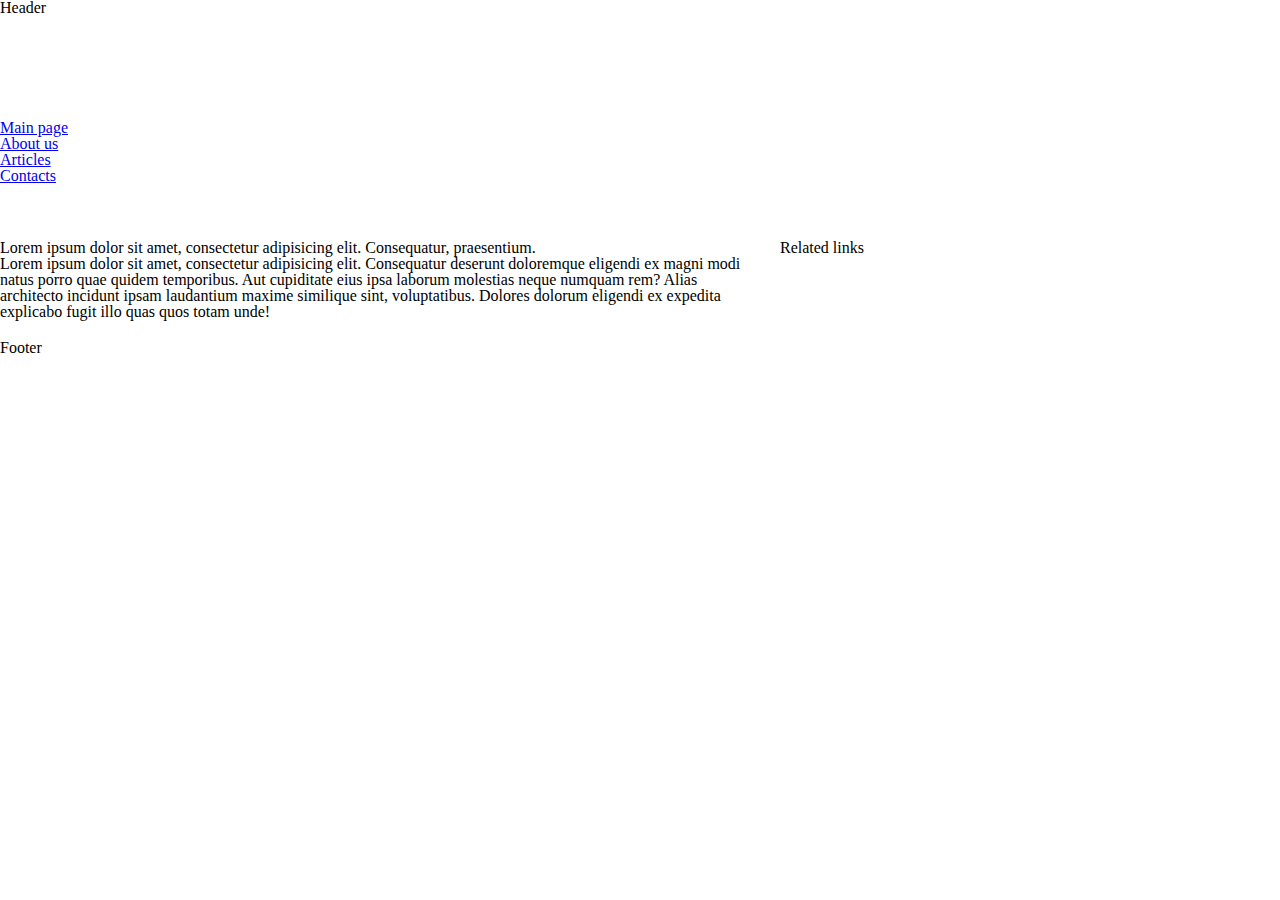
<file: grid/index.html>
<!DOCTYPE html>
<html lang="ru">
<head>
    <!--<base href="/" />-->
    <meta charset="UTF-8">
    <meta http-equiv="X-UA-Compatible" content="IE=edge">
    <meta name="viewport" content="width=device-width, initial-scale=1">
    <title>Title</title>
    <meta name="description" content="">
    <link rel="stylesheet" href="css/styles.css">
    <!-- Global site tag (gtag.js) - Google Analytics -->
    <script async src="https://www.googletagmanager.com/gtag/js?id=UA-1451854-47"></script>
    <script>
        window.dataLayer = window.dataLayer || [];

        function gtag() {
            dataLayer.push(arguments);
        }

        gtag('js', new Date());

        gtag('config', 'UA-0000000-00');
    </script>
</head>
<body>
<div class="grid grid-container">
    <header class="grid-header">Header</header>
    <nav class="grid-navigation">
        <ul class="nav-wrapper">
            <li class="nav-item"><a class="nav-link" href="#">Main page</a></li>
            <li class="nav-ite"><a class="nav-link" href="#">About us</a></li>
            <li class="nav-item"><a class="nav-link" href="#">Articles</a></li>
            <li class="nav-item"><a class="nav-link" href="#">Contacts</a></li>
        </ul>
    </nav>
    <main class="grid-main">
       <section>
           <article>
               <h1>Lorem ipsum dolor sit amet, consectetur adipisicing elit. Consequatur, praesentium.</h1>
               <p>Lorem ipsum dolor sit amet, consectetur adipisicing elit. Consequatur deserunt doloremque eligendi ex
                   magni modi natus porro quae quidem temporibus. Aut cupiditate eius ipsa laborum molestias neque numquam
                   rem? Alias architecto incidunt ipsam laudantium maxime similique sint, voluptatibus. Dolores dolorum
                   eligendi ex expedita explicabo fugit illo quas quos totam unde!</p>
           </article>
       </section>
    </main>
    <aside class="grid-aside">Related links</aside>
    <footer class="grid-footer">Footer</footer>
</div>
</body>
</html>
</file>
<file: grid/css/styles.css>
/* http://meyerweb.com/eric/tools/css/reset/
   v2.0 | 20110126
   License: none (public domain)
*/
html, body, div, span, applet, object, iframe,
h1, h2, h3, h4, h5, h6, p, blockquote, pre,
a, abbr, acronym, address, big, cite, code,
del, dfn, em, img, ins, kbd, q, s, samp,
small, strike, strong, sub, sup, tt, var,
b, u, i, center,
dl, dt, dd, ol, ul, li,
fieldset, form, label, legend,
table, caption, tbody, tfoot, thead, tr, th, td,
article, aside, canvas, details, embed,
figure, figcaption, footer, header, hgroup,
menu, nav, output, ruby, section, summary,
time, mark, audio, video {
  margin: 0;
  padding: 0;
  border: 0;
  font-size: 100%;
  font: inherit;
  vertical-align: baseline; }

/* HTML5 display-role reset for older browsers */
article, aside, details, figcaption, figure,
footer, header, hgroup, menu, nav, section {
  display: block; }

body {
  line-height: 1; }

ol, ul {
  list-style: none; }

blockquote, q {
  quotes: none; }

blockquote:before, blockquote:after,
q:before, q:after {
  content: '';
  content: none; }

table {
  border-collapse: collapse;
  border-spacing: 0; }

/* apply a natural box layout model to all elements, but allowing components to change */
html {
  box-sizing: border-box; }

*, *:before, *:after {
  box-sizing: inherit; }

.m-t-5 {
  margin-top: 5px !important; }

.p-t-5 {
  padding-top: 5px !important; }

.m-b-5 {
  margin-bottom: 5px !important; }

.p-b-5 {
  padding-bottom: 5px !important; }

.m-l-5 {
  margin-left: 5px !important; }

.p-l-5 {
  padding-left: 5px !important; }

.m-r-5 {
  margin-right: 5px !important; }

.p-r-5 {
  padding-right: 5px !important; }

.m-t-10 {
  margin-top: 10px !important; }

.p-t-10 {
  padding-top: 10px !important; }

.m-b-10 {
  margin-bottom: 10px !important; }

.p-b-10 {
  padding-bottom: 10px !important; }

.m-l-10 {
  margin-left: 10px !important; }

.p-l-10 {
  padding-left: 10px !important; }

.m-r-10 {
  margin-right: 10px !important; }

.p-r-10 {
  padding-right: 10px !important; }

.m-t-15 {
  margin-top: 15px !important; }

.p-t-15 {
  padding-top: 15px !important; }

.m-b-15 {
  margin-bottom: 15px !important; }

.p-b-15 {
  padding-bottom: 15px !important; }

.m-l-15 {
  margin-left: 15px !important; }

.p-l-15 {
  padding-left: 15px !important; }

.m-r-15 {
  margin-right: 15px !important; }

.p-r-15 {
  padding-right: 15px !important; }

.m-t-20 {
  margin-top: 20px !important; }

.p-t-20 {
  padding-top: 20px !important; }

.m-b-20 {
  margin-bottom: 20px !important; }

.p-b-20 {
  padding-bottom: 20px !important; }

.m-l-20 {
  margin-left: 20px !important; }

.p-l-20 {
  padding-left: 20px !important; }

.m-r-20 {
  margin-right: 20px !important; }

.p-r-20 {
  padding-right: 20px !important; }

.m-t-25 {
  margin-top: 25px !important; }

.p-t-25 {
  padding-top: 25px !important; }

.m-b-25 {
  margin-bottom: 25px !important; }

.p-b-25 {
  padding-bottom: 25px !important; }

.m-l-25 {
  margin-left: 25px !important; }

.p-l-25 {
  padding-left: 25px !important; }

.m-r-25 {
  margin-right: 25px !important; }

.p-r-25 {
  padding-right: 25px !important; }

.m-t-30 {
  margin-top: 30px !important; }

.p-t-30 {
  padding-top: 30px !important; }

.m-b-30 {
  margin-bottom: 30px !important; }

.p-b-30 {
  padding-bottom: 30px !important; }

.m-l-30 {
  margin-left: 30px !important; }

.p-l-30 {
  padding-left: 30px !important; }

.m-r-30 {
  margin-right: 30px !important; }

.p-r-30 {
  padding-right: 30px !important; }

.m-t-35 {
  margin-top: 35px !important; }

.p-t-35 {
  padding-top: 35px !important; }

.m-b-35 {
  margin-bottom: 35px !important; }

.p-b-35 {
  padding-bottom: 35px !important; }

.m-l-35 {
  margin-left: 35px !important; }

.p-l-35 {
  padding-left: 35px !important; }

.m-r-35 {
  margin-right: 35px !important; }

.p-r-35 {
  padding-right: 35px !important; }

.m-t-40 {
  margin-top: 40px !important; }

.p-t-40 {
  padding-top: 40px !important; }

.m-b-40 {
  margin-bottom: 40px !important; }

.p-b-40 {
  padding-bottom: 40px !important; }

.m-l-40 {
  margin-left: 40px !important; }

.p-l-40 {
  padding-left: 40px !important; }

.m-r-40 {
  margin-right: 40px !important; }

.p-r-40 {
  padding-right: 40px !important; }

.m-t-45 {
  margin-top: 45px !important; }

.p-t-45 {
  padding-top: 45px !important; }

.m-b-45 {
  margin-bottom: 45px !important; }

.p-b-45 {
  padding-bottom: 45px !important; }

.m-l-45 {
  margin-left: 45px !important; }

.p-l-45 {
  padding-left: 45px !important; }

.m-r-45 {
  margin-right: 45px !important; }

.p-r-45 {
  padding-right: 45px !important; }

.m-t-50 {
  margin-top: 50px !important; }

.p-t-50 {
  padding-top: 50px !important; }

.m-b-50 {
  margin-bottom: 50px !important; }

.p-b-50 {
  padding-bottom: 50px !important; }

.m-l-50 {
  margin-left: 50px !important; }

.p-l-50 {
  padding-left: 50px !important; }

.m-r-50 {
  margin-right: 50px !important; }

.p-r-50 {
  padding-right: 50px !important; }

.m-t-75 {
  margin-top: 75px !important; }

.p-t-75 {
  padding-top: 75px !important; }

.m-b-75 {
  margin-bottom: 75px !important; }

.p-b-75 {
  padding-bottom: 75px !important; }

.m-l-75 {
  margin-left: 75px !important; }

.p-l-75 {
  padding-left: 75px !important; }

.m-r-75 {
  margin-right: 75px !important; }

.p-r-75 {
  padding-right: 75px !important; }

.m-t-100 {
  margin-top: 100px !important; }

.p-t-100 {
  padding-top: 100px !important; }

.m-b-100 {
  margin-bottom: 100px !important; }

.p-b-100 {
  padding-bottom: 100px !important; }

.m-l-100 {
  margin-left: 100px !important; }

.p-l-100 {
  padding-left: 100px !important; }

.m-r-100 {
  margin-right: 100px !important; }

.p-r-100 {
  padding-right: 100px !important; }

table {
  max-width: 100%;
  border: 1px solid #555; }

tr:nth-child(odd) {
  background-color: #eee; }

th {
  background-color: #555;
  color: #fff; }

th,
td {
  text-align: left;
  padding: 0.5em 1em; }

.grid {
  display: grid;
  grid-column-gap: 20px;
  grid-row-gap: 20px; }
  .grid-container {
    grid-template-columns: 1fr 1fr 1fr 1fr 1fr;
    grid-template-rows: 100px 100px; }
  .grid-header {
    grid-column: 1/6; }
  .grid-navigation {
    grid-column: 1/6; }
  .grid-main {
    grid-column: 1/4; }
  .grid-aside {
    grid-column: 4/6; }
  .grid-footer {
    grid-column: 1/6; }

/*# sourceMappingURL=styles.css.map */
</file>
